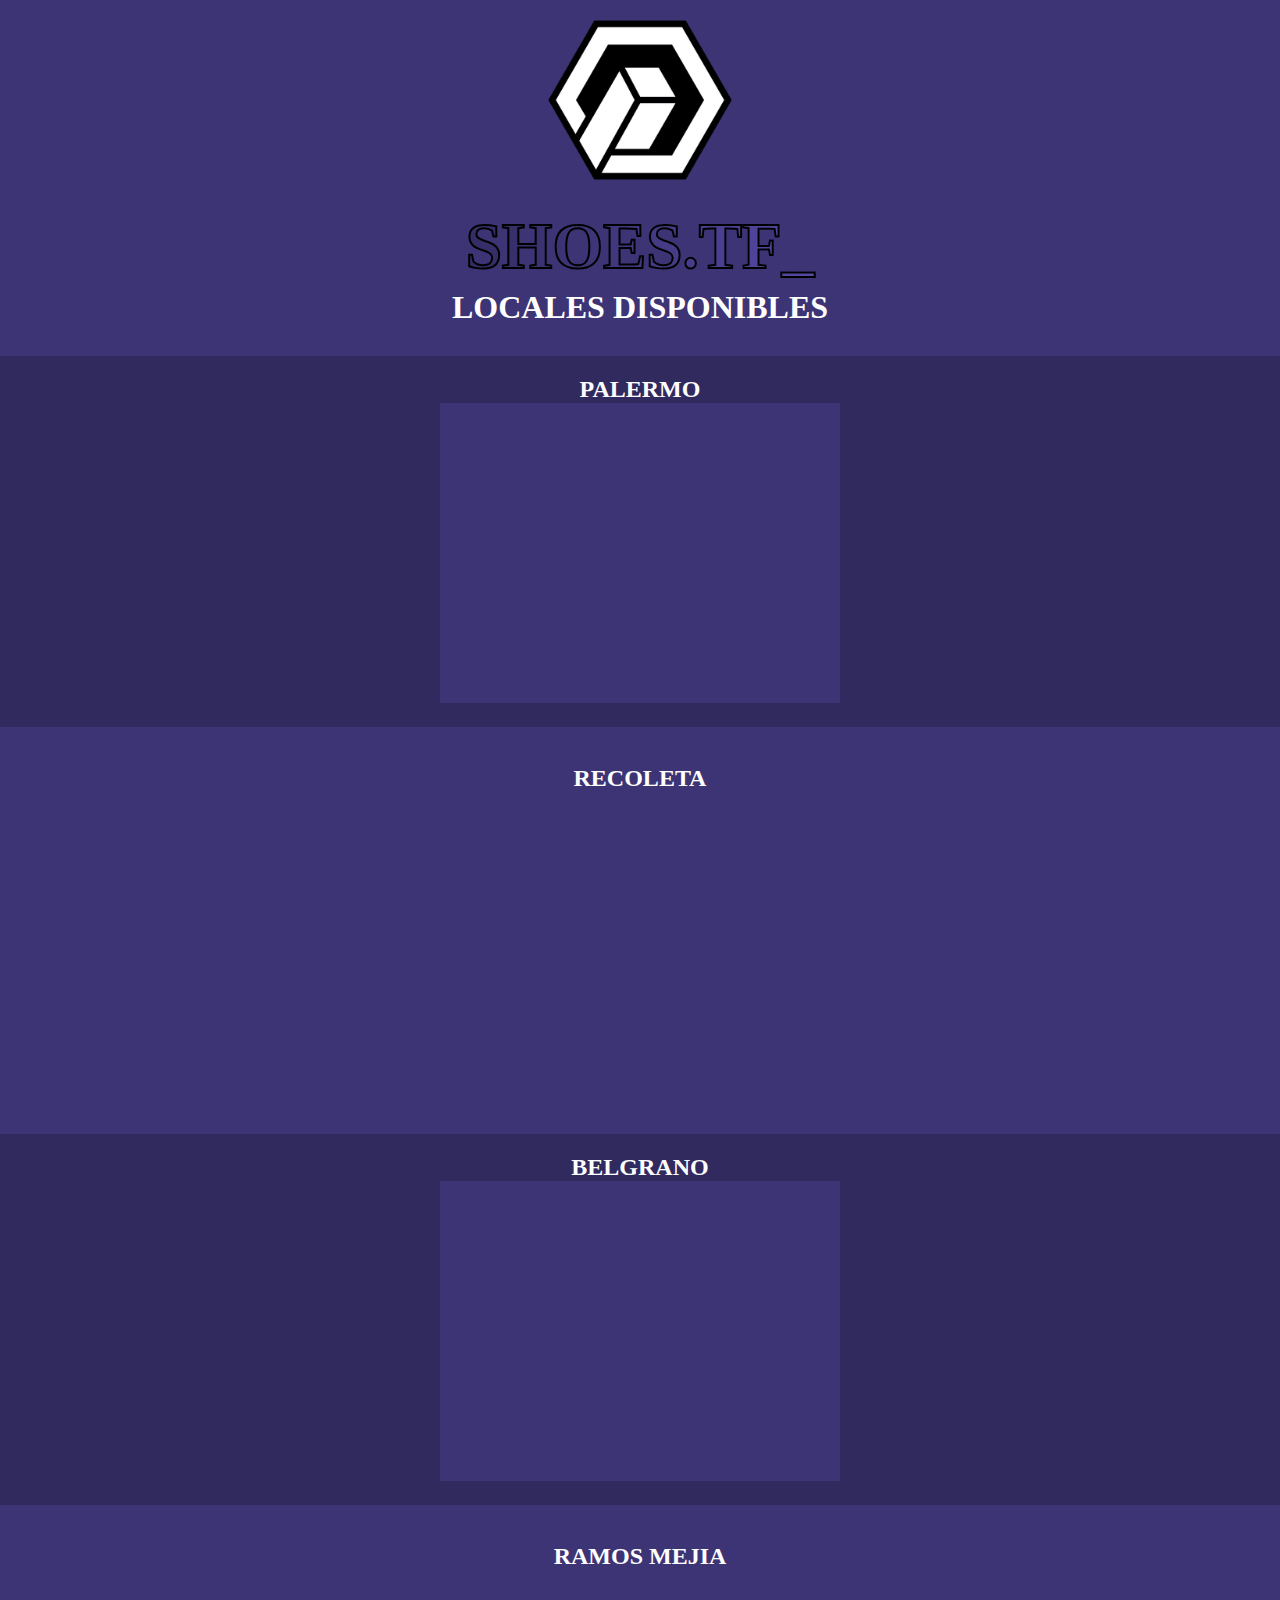
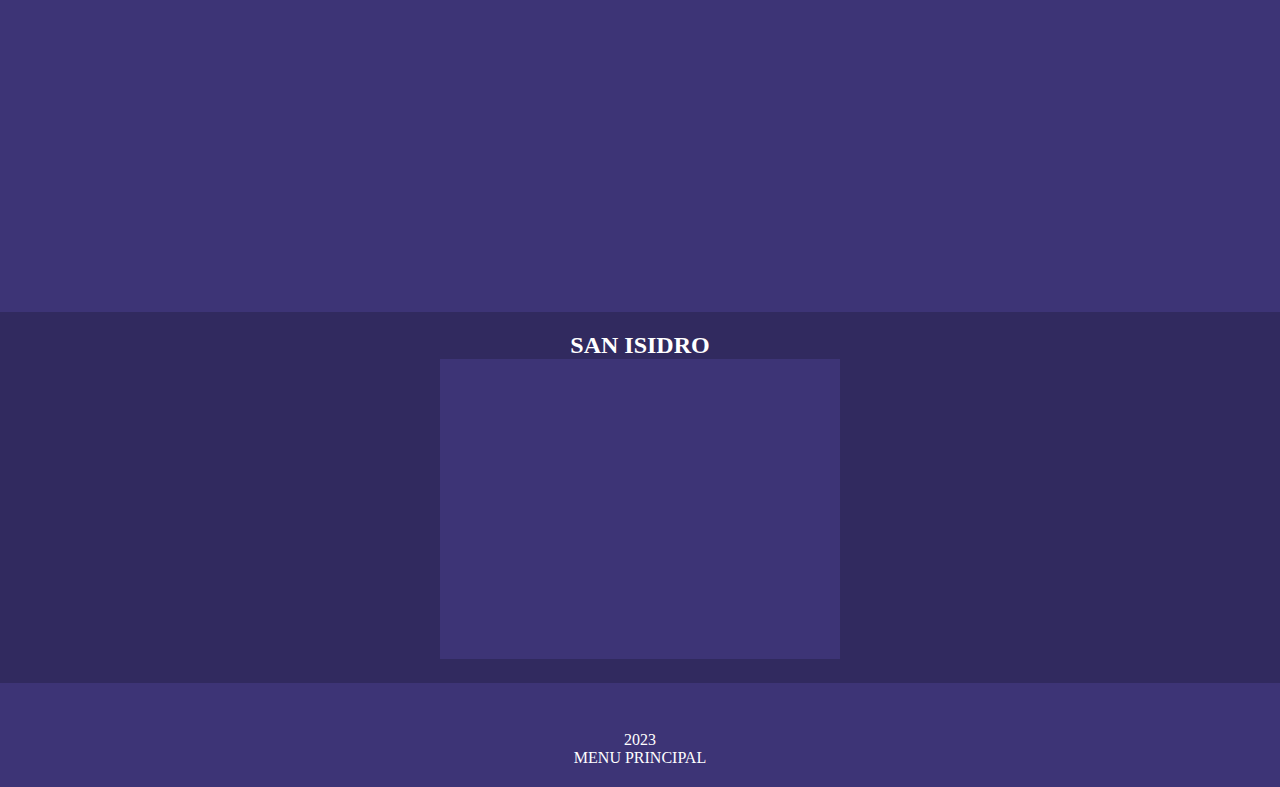
<file: locales.html>
<!DOCTYPE html>
<html lang="en">
<head>
    <meta charset="UTF-8">
    <meta name="viewport" content="width=device-width, initial-scale=1.0">
    <title>LOCALES</title>
    <link rel="stylesheet" href="/CSS/styles-shops.css">
</head>

<body>

    <!-- HEADER -->
    <header>

        <img src="/IMAGES/0a41fbd2566f476588809406d6fe037c-logotipo-abstracto-hexagonal.png" alt="logo" class="logo">


        <section class="container">
            <h1 class="maintxt">SHOES.TF_</h1>
        </section>
    </header>

    <!-- MAIN -->
    <main>
    
        <h1>LOCALES DISPONIBLES</h1>
        <nav class="STORES">
            <div class="map1">
                <h2 class="h2-map1">PALERMO</h2>
                <iframe src="https://www.google.com/maps/embed?pb=!1m14!1m8!1m3!1d410.5705501315591!2d-58.426561!3d-34.589887!3m2!1i1024!2i768!4f13.1!3m3!1m2!1s0x95bcb58783857527%3A0x7849d601dc065c38!2sHerencia%20Custom%20Garage!5e0!3m2!1ses!2sar!4v1694638827921!5m2!1ses!2sar" width="400" height="300" style="border:0;" allowfullscreen="" loading="lazy" referrerpolicy="no-referrer-when-downgrade"></iframe>
            </div>
<br>
            <div class="map">
                <h2>RECOLETA</h2>
                <iframe src="https://www.google.com/maps/embed?pb=!1m14!1m8!1m3!1d1642.293575760894!2d-58.3936498!3d-34.5893115!3m2!1i1024!2i768!4f13.1!3m3!1m2!1s0x95bccaa290012ce5%3A0xd5bb82a0545d9628!2sRecoleta%20Urban%20Mall!5e0!3m2!1ses!2sar!4v1694639452606!5m2!1ses!2sar" width="400" height="300" style="border:0;" allowfullscreen="" loading="lazy" referrerpolicy="no-referrer-when-downgrade"></iframe>
            </div>
<br>
            <div class="map1">
                <h2 class="h2-map1">BELGRANO</h2>
                <iframe src="https://www.google.com/maps/embed?pb=!1m14!1m8!1m3!1d2254.7402329228953!2d-58.45642412526651!3d-34.5637411362746!3m2!1i1024!2i768!4f13.1!3m3!1m2!1s0x95bcb59def0d8bf3%3A0xf73e318e75de2166!2sLe%20Utthe!5e0!3m2!1ses!2sar!4v1694639633391!5m2!1ses!2sar" width="400" height="300" style="border:0;" allowfullscreen="" loading="lazy" referrerpolicy="no-referrer-when-downgrade"></iframe>
            </div>
<br>
            <div class="map">
                <h2>RAMOS MEJIA</h2>
                <iframe src="https://www.google.com/maps/embed?pb=!1m14!1m8!1m3!1d1641.2496937365397!2d-58.5643281!3d-34.6420891!3m2!1i1024!2i768!4f13.1!3m3!1m2!1s0x95bcc76f75bad91b%3A0x7c08d42869cc6c46!2sKing%20Of%20The%20Kongo%20Ramos!5e0!3m2!1ses!2sar!4v1694639690494!5m2!1ses!2sar" width="400" height="300" style="border:0;" allowfullscreen="" loading="lazy" referrerpolicy="no-referrer-when-downgrade"></iframe>
            </div>
<br>
            <div class="map1">
                <h2 class="h2-map1">SAN ISIDRO</h2>
                <iframe src="https://www.google.com/maps/embed?pb=!1m14!1m8!1m3!1d6576.644822871565!2d-58.5246923!3d-34.4947097!3m2!1i1024!2i768!4f13.1!3m3!1m2!1s0x95bcb0590e50967d%3A0x5318ca95ec5ec5d0!2sHerencia%20Studios!5e0!3m2!1ses!2sar!4v1694639724122!5m2!1ses!2sar" width="400" height="300" style="border:0;" allowfullscreen="" loading="lazy" referrerpolicy="no-referrer-when-downgrade"></iframe>
            </div>
        </nav>
    </main>
    <br>

    <!-- FOOTER -->
    <footer>
        <div class="footer">
            <p>2023</p>
            <nav>        
                <a href="/index.html">MENU PRINCIPAL</a>    
            </nav>
        </div>   
    </footer>   
</body>
</html>
</file>
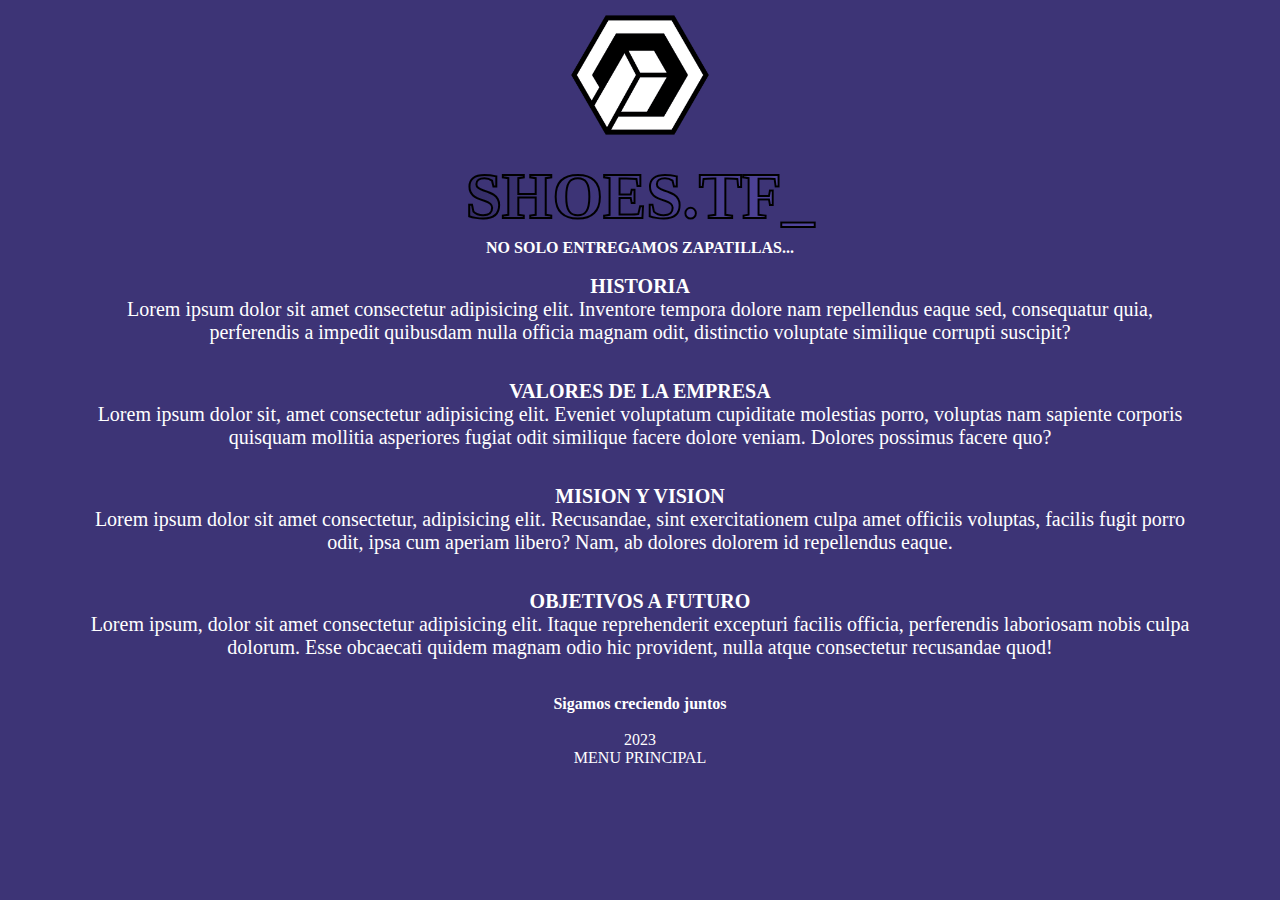
<file: meet-us.html>
<!DOCTYPE html>
<html lang="en">
<head>
    <meta charset="UTF-8">
    <meta name="viewport" content="width=device-width, initial-scale=1.0">
    <title>CONOCE SHOESTF_</title>
    <link rel="stylesheet" href="CSS/styles-forms.css">

</head>
<body>

    <!-- HEADER -->
    <header>

        <img src="/IMAGES/0a41fbd2566f476588809406d6fe037c-logotipo-abstracto-hexagonal.png" alt="logo" class="logo">


        <section class="container">
            <h1 class="maintxt">SHOES.TF_</h1>
        </section>

    </header>

    <!-- MAIN -->
    <main>

        <h1>NO SOLO ENTREGAMOS ZAPATILLAS...</h1>
<br>
        <h2 class="meet-us-titles">HISTORIA</h2>
        <p class="meet-us-paragraphs">Lorem ipsum dolor sit amet consectetur adipisicing elit. Inventore tempora dolore nam repellendus eaque sed, consequatur quia, perferendis a impedit quibusdam nulla officia magnam odit, distinctio voluptate similique corrupti suscipit?</p>
<br><br>
        <h2 class="meet-us-titles">VALORES DE LA EMPRESA</h2>
        <p class="meet-us-paragraphs">Lorem ipsum dolor sit, amet consectetur adipisicing elit. Eveniet voluptatum cupiditate molestias porro, voluptas nam sapiente corporis quisquam mollitia asperiores fugiat odit similique facere dolore veniam. Dolores possimus facere quo?</p>
<br><br>
        <h2 class="meet-us-titles">MISION Y VISION</h2>
        <p class="meet-us-paragraphs">Lorem ipsum dolor sit amet consectetur, adipisicing elit. Recusandae, sint exercitationem culpa amet officiis voluptas, facilis fugit porro odit, ipsa cum aperiam libero? Nam, ab dolores dolorem id repellendus eaque.</p>
<br><br>
        <h2 class="meet-us-titles">OBJETIVOS A FUTURO</h2>
        <p class="meet-us-paragraphs">Lorem ipsum, dolor sit amet consectetur adipisicing elit. Itaque reprehenderit excepturi facilis officia, perferendis laboriosam nobis culpa dolorum. Esse obcaecati quidem magnam odio hic provident, nulla atque consectetur recusandae quod!</p>
<br><br>
        <h3>Sigamos creciendo juntos</h3>

    </main>
<br>
    <!-- FOOTER -->
    <footer>

        <div>
            <p>2023</p>
            <nav>        
                <a href="/index.html">MENU PRINCIPAL</a>    
            </nav>
        </div>
    
    </footer>
</body>      
</html>
</file>
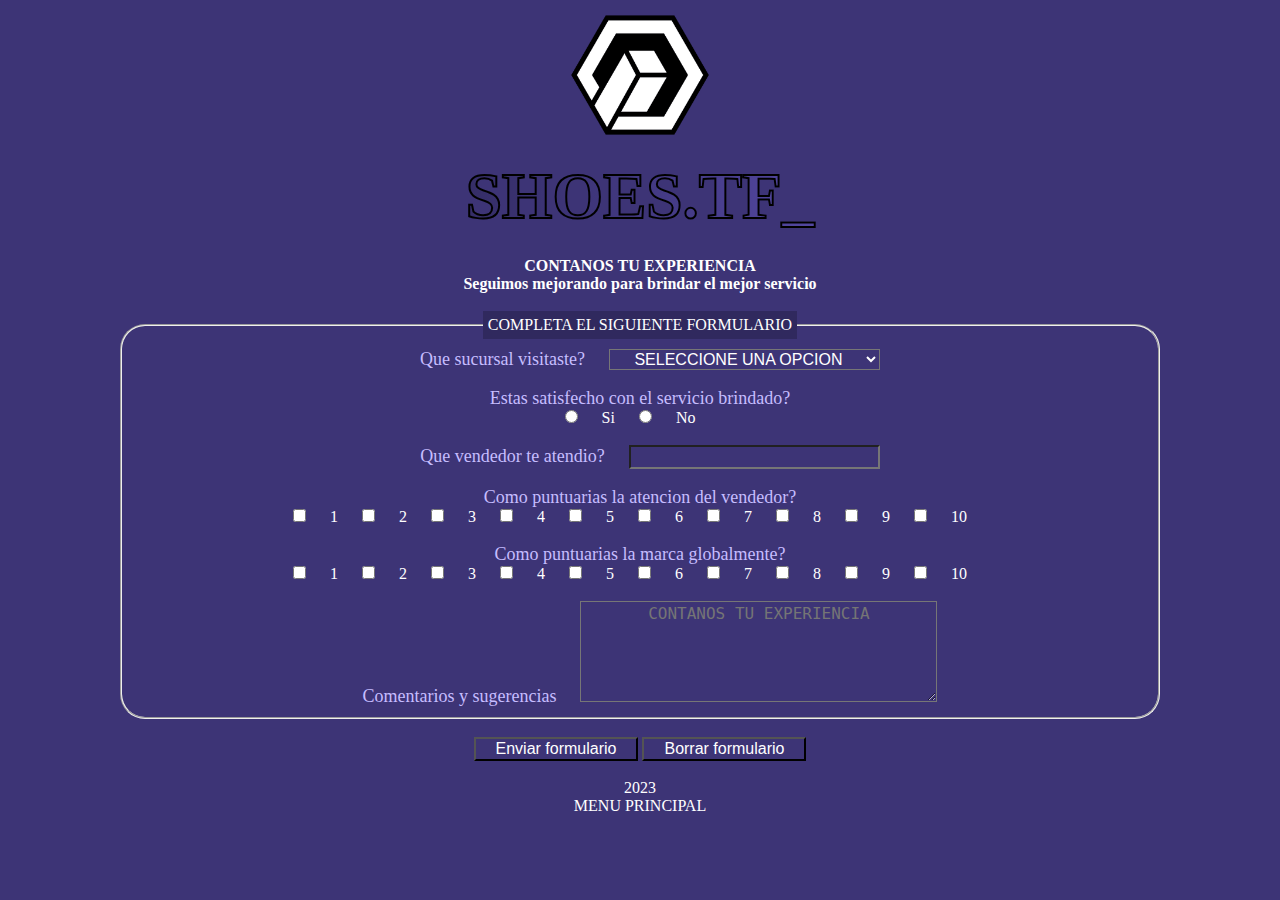
<file: FORMS/forms-experience.html>
<!DOCTYPE html>
<html lang="en">
<head>
    <meta charset="UTF-8">
    <meta name="viewport" content="width=device-width, initial-scale=1.0">
    <title>EXPERIENCE-FORM</title>
    <link rel="stylesheet" href="/CSS/styles-forms.css">
</head>
<body>

    <!-- HEADER -->
    <header>

        <img src="/IMAGES/0a41fbd2566f476588809406d6fe037c-logotipo-abstracto-hexagonal.png" alt="logo" class="logo">
        <section class="container">
            <h1 class="maintxt">SHOES.TF_</h1>
        </section>

    </header>
<br>
    <!-- MAIN -->
    <main>

        <section>
            <div>
                <h2 class="form-title">CONTANOS TU EXPERIENCIA</h2>
                <h3 class="form-subtitle">Seguimos mejorando para brindar el mejor servicio</h3>
            </div>
            <br>
            <div>
                <form action="mailto:tommygonzalezflores@gmail.com" class="form">
                    <fieldset>
                        <legend>COMPLETA EL SIGUIENTE FORMULARIO</legend>
                        <div>
                            
                            <label for="sucursal" class="questions">Que sucursal visitaste?</label>
                            <select name="sucursal" id="sucursal">
                                <option value="" selected>SELECCIONE UNA OPCION</option>
                                <option value="plm">Palermo</option>
                                <option value="rec">Recoleta</option>
                                <option value="bel">Belgrano</option>
                                <option value="rm">Ramos Mejia</option>
                                <option value="si">San Isidro</option>
                            </select>
                        </div>
                        <br>
                        <div>
                            <p class="questions">Estas satisfecho con el servicio brindado?</p>
                            <input type="radio" name="opcion" id="service-yes">
                            <label for="service-yes">Si</label>
                            <input type="radio" name="opcion" id="service-no">
                            <label for="service-no">No</label>
                        </div>
                        <br>
                        <div>
                            <label for="seller-name" class="questions">Que vendedor te atendio?</label>
                            <input type="text" name="seller-name" id="seller-name">
                        </div>
                        <br>
                        <div>
                            <p class="questions">Como puntuarias la atencion del vendedor?</p>
                            <input type="checkbox" id="vend-uno" value="uno" name="punt">
                            <label for="vend-uno">1</label>
                            <input type="checkbox" id="vend-dos" value="dos" name="punt">
                            <label for="vend-dos">2</label>
                            <input type="checkbox" id="vend-tres" value="tres" name="punt">
                            <label for="vend-tres">3</label>
                            <input type="checkbox" id="vend-cuatro" value="cuatro" name="punt">
                            <label for="vend-cuatro">4</label>
                            <input type="checkbox" id="vend-cinco" value="cinco" name="punt">
                            <label for="vend-cinco">5</label>
                            <input type="checkbox" id="vend-seis" value="seis" name="punt">
                            <label for="vend-seis">6</label>
                            <input type="checkbox" id="vend-siete" value="siete" name="punt">
                            <label for="vend-siete">7</label>
                            <input type="checkbox" id="vend-ocho" value="ocho" name="punt">
                            <label for="vend-ocho">8</label>
                            <input type="checkbox" id="vend-nueve" value="nueve" name="punt">
                            <label for="vend-nueve">9</label>
                            <input type="checkbox" id="vend-diez" value="diez" name="punt">
                            <label for="vend-diez">10</label>
                        </div>
                        <br>
                        <div>
                            <p class="questions">Como puntuarias la marca globalmente?</p>
                            <input type="checkbox" id="global-uno" value="uno" name="punt">
                            <label for="global-uno">1</label>
                            <input type="checkbox" id="global-dos" value="dos" name="punt">
                            <label for="global-dos">2</label>
                            <input type="checkbox" id="global-tres" value="tres" name="punt">
                            <label for="global-tres">3</label>
                            <input type="checkbox" id="global-cuatro" value="cuatro" name="punt">
                            <label for="global-cuatro">4</label>
                            <input type="checkbox" id="global-cinco" value="cinco" name="punt">
                            <label for="global-cinco">5</label>
                            <input type="checkbox" id="global-seis" value="seis" name="punt">
                            <label for="global-seis">6</label>
                            <input type="checkbox" id="global-siete" value="siete" name="punt">
                            <label for="global-siete">7</label>
                            <input type="checkbox" id="global-ocho" value="ocho" name="punt">
                            <label for="global-ocho">8</label>
                            <input type="checkbox" id="global-nueve" value="nueve" name="punt">
                            <label for="global-nueve">9</label>
                            <input type="checkbox" id="global-diez" value="diez" name="punt">
                            <label for="global-diez">10</label>
                        </div>
                        <br>
                        <div>
                            <label for="comments" class="questions">Comentarios y sugerencias</label>
                            <textarea name="comments" id="comments" cols="30" rows="5" placeholder="CONTANOS TU EXPERIENCIA" maxlength="2000"></textarea>
                        </div>
                    </fieldset>

                    <br>

                    <button type="submit">Enviar formulario</button>
                    <button type="reset">Borrar formulario</button>
                </form>
            </div>
        </section>

    </main>

<br>
    <!-- FOOTER -->
    <footer>

        <p>2023</p>
        <nav>        
            <a href="/index.html">MENU PRINCIPAL</a>    
        </nav>

      </footer>  
</body>
</html>
</file>
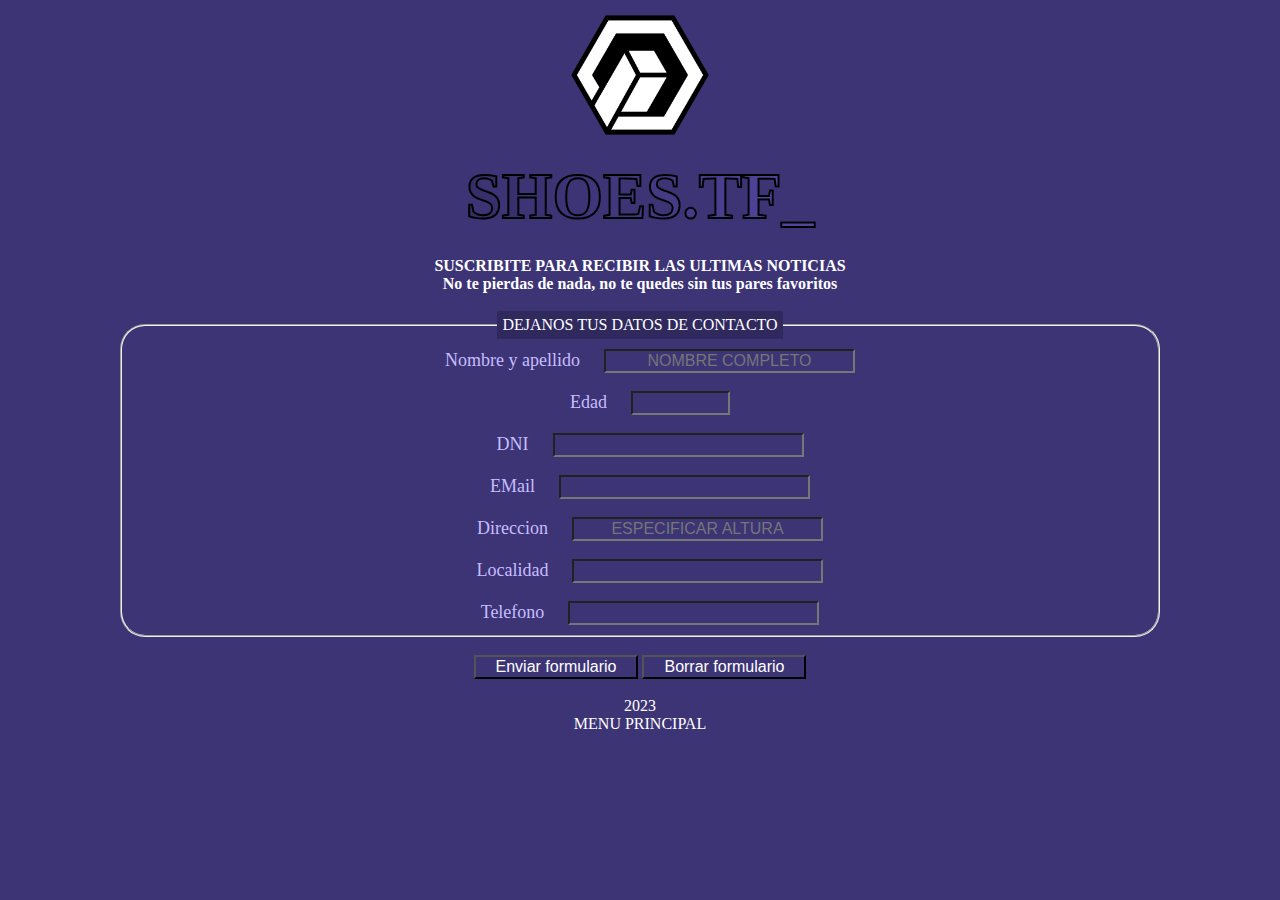
<file: FORMS/forms-updates.html>
<!DOCTYPE html>
<html lang="en">
<head>
    <meta charset="UTF-8">
    <meta name="viewport" content="width=device-width, initial-scale=1.0">
    <title>UPDATE-FORM</title>
    <link rel="stylesheet" href="/CSS/styles-forms.css">
</head>

    <!-- HEADER -->
<body>
    <header>
        <img src="/IMAGES/0a41fbd2566f476588809406d6fe037c-logotipo-abstracto-hexagonal.png" alt="logo" class="logo">


        <section class="container">
            <h1 class="maintxt">SHOES.TF_</h1>
        </section>

    </header>
<br>
    <!-- MAIN -->
    <main>
        <section>
            <div>
                <h2>SUSCRIBITE PARA RECIBIR LAS ULTIMAS NOTICIAS</h2>
                <h3>No te pierdas de nada, no te quedes sin tus pares favoritos</h3>
            </div>
            <br>
            <div>
                <form action="mailto:tommygonzalezflores@gmail.com">
                    <fieldset>
                        <legend>DEJANOS TUS DATOS DE CONTACTO</legend>
                        <div>
                            
                            <label for="customer-name" class="questions">Nombre y apellido</label>
                            <input type="text" name="customer-name" id="customer-name" placeholder="NOMBRE COMPLETO">
                        </div>
                        <br>
                        <div>
                            <label for="customer-age" class="questions">Edad</label>
                            <input type="number" name="customer-age" id="customer-age" max="99" min="18">
                        </div>
                        <br>
                        <div>
                            <label for="customer-id" class="questions">DNI</label>
                            <input type="number" name="customer-id" id="customer-id" maxlength="8">
                        </div>
                        <br>
                        <div>
                            <label for="customer-mail" class="questions">EMail</label>
                            <input type="text" name="customer-mail" id="customer-mail" maxlength="40" minlength="7">
                        </div>
                        <br>
                        <div>
                            <label for="customer-adress" class="questions">Direccion</label>
                            <input type="text" name="customer-adress" id="customer-adress" placeholder="ESPECIFICAR ALTURA">
                        </div>
                        <br>
                        <div>
                            <label for="customer-area" class="questions">Localidad</label>
                            <input type="text" name="customer-area" id="customer-area">
                        </div>
                        <br>
                        <div>
                            <label for="customer-tel" class="questions">Telefono</label>
                            <input type="tel" name="customer-tel" id="customer-tel" maxlength="12">
                        </div>
                    </fieldset>

                        <br>

                        <button type="submit">Enviar formulario</button>
                        <button type="reset">Borrar formulario</button>
                </form>
            </div>
        </section>
    </main>

<br>

    <!-- FOOTER -->
    <footer>
        <p>2023</p>
        <nav>        
            <a href="/index.html">MENU PRINCIPAL</a>    
        </nav>
    </footer>  
</body>
</html>
</file>
<file: CSS/styles-shops.css>
*{
    margin: 0;
    padding: 0;
    box-sizing: border-box;
    background-color: rgb(61, 52, 118);
    text-align: center;
    color: white;
}

.logo{
    width: 200px;
    height: 200px;
}

.container{
    width: 100%;
    padding: 5px;
    display: flex;
    align-items: center;
    justify-content: center;
}

.maintxt{
    text-transform: uppercase;
    font-size: 65px;
    cursor: default;
    color: transparent;
    -webkit-text-stroke: 2px rgb(0, 0, 0);
    background-image: linear-gradient(to left, rgb(130, 112, 248), rgb(100, 86, 191), rgb(71, 61, 139), rgb(51, 44, 100));
    background-size: 200%;
    -webkit-background-clip: text;
    animation: move 30s linear infinite;
}

@keyframes move{
    100%{
        background-position: 2000px 0;
    }
}

.maintxt:hover{
    text-shadow:0 0 10px rgba(255, 0, 0, 0,5),
                0 0 20px rgba(255, 0, 0, 0,5),
                0 0 40px rgba(255, 0, 0, 0,5),
                0 0 80px rgba(255, 0, 0, 0,5),
                0 0 160px rgba(255, 0, 0, 0,5),
                0 0 320px rgba(255, 0, 0, 0,5),
}

.map1{
    background-color:  rgb(49, 42, 95);
}

.h2-map1{
    background-color: rgb(49, 42, 95) ;
}

.STORES{
    padding: 30px 0;
}

.map, .map1{
    padding: 20px;
}

.footer{
    margin-bottom: 20px;
}

a{
    text-decoration: none;
    color: white;
}

a:hover{
    text-decoration: none;
    color:  rgb(255, 153, 0);
    background-color: rgb(52, 44, 101);
}
</file>
<file: CSS/styles-forms.css>
*{
    margin: 0;
    padding-left: 20px;
    padding-right: 20px;
    box-sizing: border-box;
    background-color: rgb(61, 52, 118);
    text-align: center;
    color: white;
    font-size: 16px;
}

.logo{
    width: 190px;
    height: 150px;
}

.container{
    width: 100%;
    padding: 5px;
    display: flex;
    align-items: center;
    justify-content: center;
}

.maintxt{
    text-transform: uppercase;
    font-size: 65px;
    cursor: default;
    color: transparent;
    -webkit-text-stroke: 2px rgb(0, 0, 0);
    background-image: linear-gradient(to left, rgb(130, 112, 248), rgb(100, 86, 191), rgb(71, 61, 139), rgb(51, 44, 100));
    background-size: 200%;
    -webkit-background-clip: text;
    animation: move 30s linear infinite;
}

@keyframes move{
    100%{
        background-position: 2000px 0;
    }
}

.maintxt:hover{
    text-shadow:0 0 10px rgba(255, 0, 0, 0,5),
                0 0 20px rgba(255, 0, 0, 0,5),
                0 0 40px rgba(255, 0, 0, 0,5),
                0 0 80px rgba(255, 0, 0, 0,5),
                0 0 160px rgba(255, 0, 0, 0,5),
                0 0 320px rgba(255, 0, 0, 0,5),
}

legend{
    background-color: rgb(48, 41, 94);
    padding: 5px;
}

.questions{
    font-size: 18px;
    color: rgb(198, 189, 255);
}

fieldset{
    border-radius: 25px;
    padding: 10px;
}

a{
    text-decoration: none;
}

a:hover{
    color: rgb(255, 153, 0);
    background-color: rgb(52, 44, 101);
    text-decoration: none;
}


.meet-us-titles{
    font-size: 20px
}

.meet-us-paragraphs{
    font-size: 20px;
}
</file>
